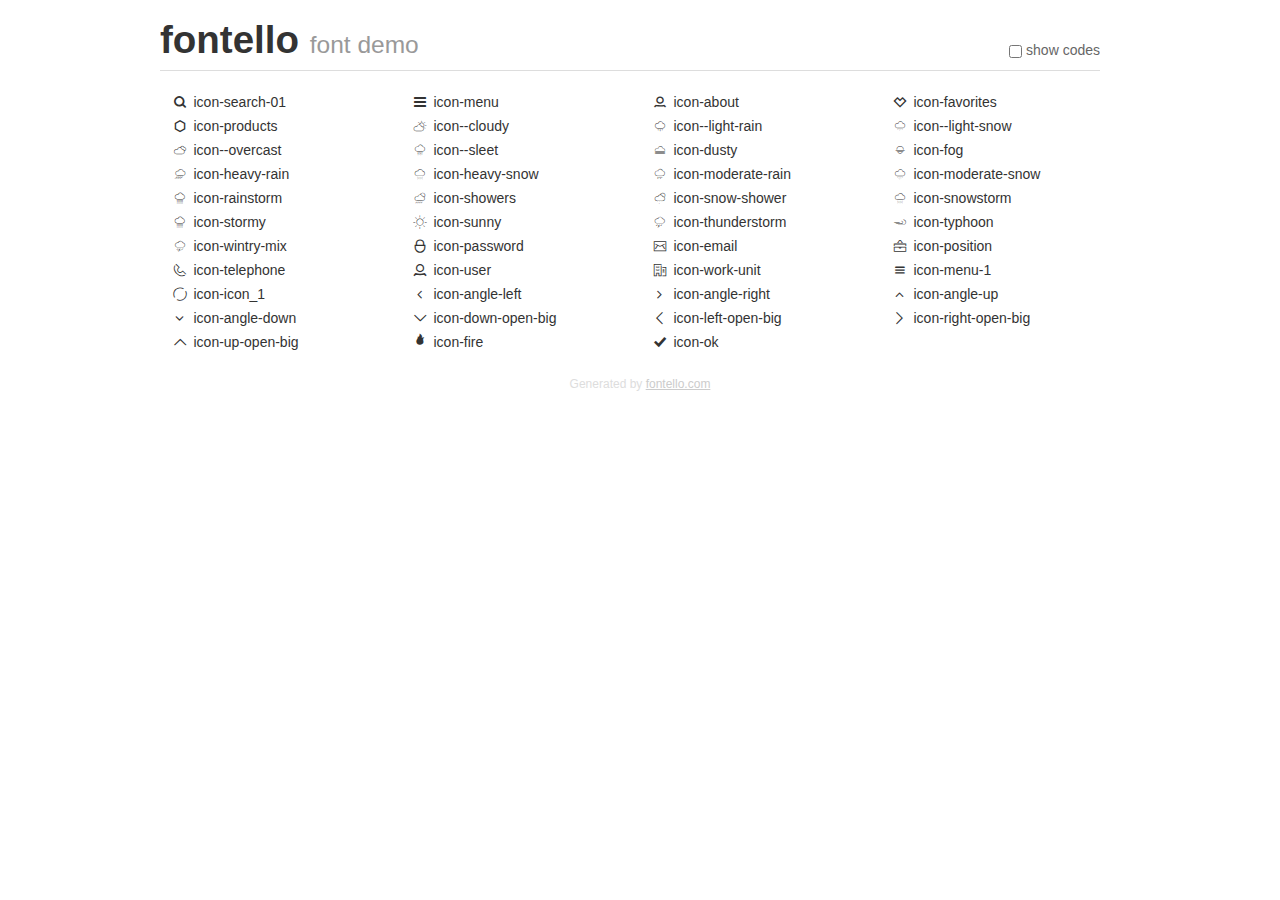
<file: assets/plugins/fontello/demo.html>
<!DOCTYPE html>
<html>
  <head><!--[if lt IE 9]><script language="javascript" type="text/javascript" src="//html5shim.googlecode.com/svn/trunk/html5.js"></script><![endif]-->
    <meta charset="UTF-8"><style>/*
 * Bootstrap v2.2.1
 *
 * Copyright 2012 Twitter, Inc
 * Licensed under the Apache License v2.0
 * http://www.apache.org/licenses/LICENSE-2.0
 *
 * Designed and built with all the love in the world @twitter by @mdo and @fat.
 */
.clearfix {
  *zoom: 1;
}
.clearfix:before,
.clearfix:after {
  display: table;
  content: "";
  line-height: 0;
}
.clearfix:after {
  clear: both;
}
html {
  font-size: 100%;
  -webkit-text-size-adjust: 100%;
  -ms-text-size-adjust: 100%;
}
a:focus {
  outline: thin dotted #333;
  outline: 5px auto -webkit-focus-ring-color;
  outline-offset: -2px;
}
a:hover,
a:active {
  outline: 0;
}
button,
input,
select,
textarea {
  margin: 0;
  font-size: 100%;
  vertical-align: middle;
}
button,
input {
  *overflow: visible;
  line-height: normal;
}
button::-moz-focus-inner,
input::-moz-focus-inner {
  padding: 0;
  border: 0;
}
body {
  margin: 0;
  font-family: "Helvetica Neue", Helvetica, Arial, sans-serif;
  font-size: 14px;
  line-height: 20px;
  color: #333;
  background-color: #fff;
}
a {
  color: #08c;
  text-decoration: none;
}
a:hover {
  color: #005580;
  text-decoration: underline;
}
.row {
  margin-left: -20px;
  *zoom: 1;
}
.row:before,
.row:after {
  display: table;
  content: "";
  line-height: 0;
}
.row:after {
  clear: both;
}
[class*="span"] {
  float: left;
  min-height: 1px;
  margin-left: 20px;
}
.container,
.navbar-static-top .container,
.navbar-fixed-top .container,
.navbar-fixed-bottom .container {
  width: 940px;
}
.span12 {
  width: 940px;
}
.span11 {
  width: 860px;
}
.span10 {
  width: 780px;
}
.span9 {
  width: 700px;
}
.span8 {
  width: 620px;
}
.span7 {
  width: 540px;
}
.span6 {
  width: 460px;
}
.span5 {
  width: 380px;
}
.span4 {
  width: 300px;
}
.span3 {
  width: 220px;
}
.span2 {
  width: 140px;
}
.span1 {
  width: 60px;
}
[class*="span"].pull-right,
.row-fluid [class*="span"].pull-right {
  float: right;
}
.container {
  margin-right: auto;
  margin-left: auto;
  *zoom: 1;
}
.container:before,
.container:after {
  display: table;
  content: "";
  line-height: 0;
}
.container:after {
  clear: both;
}
p {
  margin: 0 0 10px;
}
.lead {
  margin-bottom: 20px;
  font-size: 21px;
  font-weight: 200;
  line-height: 30px;
}
small {
  font-size: 85%;
}
h1 {
  margin: 10px 0;
  font-family: inherit;
  font-weight: bold;
  line-height: 20px;
  color: inherit;
  text-rendering: optimizelegibility;
}
h1 small {
  font-weight: normal;
  line-height: 1;
  color: #999;
}
h1 {
  line-height: 40px;
}
h1 {
  font-size: 38.5px;
}
h1 small {
  font-size: 24.5px;
}
body {
  margin-top: 90px;
}
.header {
  position: fixed;
  top: 0;
  left: 50%;
  margin-left: -480px;
  background-color: #fff;
  border-bottom: 1px solid #ddd;
  padding-top: 10px;
  z-index: 10;
}
.footer {
  color: #ddd;
  font-size: 12px;
  text-align: center;
  margin-top: 20px;
}
.footer a {
  color: #ccc;
  text-decoration: underline;
}
.the-icons {
  font-size: 14px;
  line-height: 24px;
}
.switch {
  position: absolute;
  right: 0;
  bottom: 10px;
  color: #666;
}
.switch input {
  margin-right: 0.3em;
}
.codesOn .i-name {
  display: none;
}
.codesOn .i-code {
  display: inline;
}
.i-code {
  display: none;
}
</style>
    <link rel="stylesheet" href="css/fontello.css">
    <link rel="stylesheet" href="css/animation.css"><!--[if IE 7]><link rel="stylesheet" href="css/fontello-ie7.css"><![endif]-->
    <script>
      function toggleCodes(on) {
        var obj = document.getElementById('icons');
        
        if (on) {
          obj.className += ' codesOn';
        } else {
          obj.className = obj.className.replace(' codesOn', '');
        }
      }
      
    </script>
  </head>
  <body>
    <div class="container header">
      <h1>
        fontello
         <small>font demo</small>
      </h1>
      <label class="switch">
        <input type="checkbox" onclick="toggleCodes(this.checked)">show codes
      </label>
    </div>
    <div id="icons" class="container">
      <div class="row">
        <div title="Code: 0xe800" class="the-icons span3"><i class="icon-search-01"></i> <span class="i-name">icon-search-01</span><span class="i-code">0xe800</span></div>
        <div title="Code: 0xe801" class="the-icons span3"><i class="icon-menu"></i> <span class="i-name">icon-menu</span><span class="i-code">0xe801</span></div>
        <div title="Code: 0xe802" class="the-icons span3"><i class="icon-about"></i> <span class="i-name">icon-about</span><span class="i-code">0xe802</span></div>
        <div title="Code: 0xe803" class="the-icons span3"><i class="icon-favorites"></i> <span class="i-name">icon-favorites</span><span class="i-code">0xe803</span></div>
      </div>
      <div class="row">
        <div title="Code: 0xe804" class="the-icons span3"><i class="icon-products"></i> <span class="i-name">icon-products</span><span class="i-code">0xe804</span></div>
        <div title="Code: 0xe805" class="the-icons span3"><i class="icon--cloudy"></i> <span class="i-name">icon--cloudy</span><span class="i-code">0xe805</span></div>
        <div title="Code: 0xe806" class="the-icons span3"><i class="icon--light-rain"></i> <span class="i-name">icon--light-rain</span><span class="i-code">0xe806</span></div>
        <div title="Code: 0xe807" class="the-icons span3"><i class="icon--light-snow"></i> <span class="i-name">icon--light-snow</span><span class="i-code">0xe807</span></div>
      </div>
      <div class="row">
        <div title="Code: 0xe808" class="the-icons span3"><i class="icon--overcast"></i> <span class="i-name">icon--overcast</span><span class="i-code">0xe808</span></div>
        <div title="Code: 0xe809" class="the-icons span3"><i class="icon--sleet"></i> <span class="i-name">icon--sleet</span><span class="i-code">0xe809</span></div>
        <div title="Code: 0xe80a" class="the-icons span3"><i class="icon-dusty"></i> <span class="i-name">icon-dusty</span><span class="i-code">0xe80a</span></div>
        <div title="Code: 0xe80b" class="the-icons span3"><i class="icon-fog"></i> <span class="i-name">icon-fog</span><span class="i-code">0xe80b</span></div>
      </div>
      <div class="row">
        <div title="Code: 0xe80c" class="the-icons span3"><i class="icon-heavy-rain"></i> <span class="i-name">icon-heavy-rain</span><span class="i-code">0xe80c</span></div>
        <div title="Code: 0xe80d" class="the-icons span3"><i class="icon-heavy-snow"></i> <span class="i-name">icon-heavy-snow</span><span class="i-code">0xe80d</span></div>
        <div title="Code: 0xe80e" class="the-icons span3"><i class="icon-moderate-rain"></i> <span class="i-name">icon-moderate-rain</span><span class="i-code">0xe80e</span></div>
        <div title="Code: 0xe80f" class="the-icons span3"><i class="icon-moderate-snow"></i> <span class="i-name">icon-moderate-snow</span><span class="i-code">0xe80f</span></div>
      </div>
      <div class="row">
        <div title="Code: 0xe810" class="the-icons span3"><i class="icon-rainstorm"></i> <span class="i-name">icon-rainstorm</span><span class="i-code">0xe810</span></div>
        <div title="Code: 0xe811" class="the-icons span3"><i class="icon-showers"></i> <span class="i-name">icon-showers</span><span class="i-code">0xe811</span></div>
        <div title="Code: 0xe812" class="the-icons span3"><i class="icon-snow-shower"></i> <span class="i-name">icon-snow-shower</span><span class="i-code">0xe812</span></div>
        <div title="Code: 0xe813" class="the-icons span3"><i class="icon-snowstorm"></i> <span class="i-name">icon-snowstorm</span><span class="i-code">0xe813</span></div>
      </div>
      <div class="row">
        <div title="Code: 0xe814" class="the-icons span3"><i class="icon-stormy"></i> <span class="i-name">icon-stormy</span><span class="i-code">0xe814</span></div>
        <div title="Code: 0xe815" class="the-icons span3"><i class="icon-sunny"></i> <span class="i-name">icon-sunny</span><span class="i-code">0xe815</span></div>
        <div title="Code: 0xe816" class="the-icons span3"><i class="icon-thunderstorm"></i> <span class="i-name">icon-thunderstorm</span><span class="i-code">0xe816</span></div>
        <div title="Code: 0xe817" class="the-icons span3"><i class="icon-typhoon"></i> <span class="i-name">icon-typhoon</span><span class="i-code">0xe817</span></div>
      </div>
      <div class="row">
        <div title="Code: 0xe818" class="the-icons span3"><i class="icon-wintry-mix"></i> <span class="i-name">icon-wintry-mix</span><span class="i-code">0xe818</span></div>
        <div title="Code: 0xe819" class="the-icons span3"><i class="icon-password"></i> <span class="i-name">icon-password</span><span class="i-code">0xe819</span></div>
        <div title="Code: 0xe81a" class="the-icons span3"><i class="icon-email"></i> <span class="i-name">icon-email</span><span class="i-code">0xe81a</span></div>
        <div title="Code: 0xe81b" class="the-icons span3"><i class="icon-position"></i> <span class="i-name">icon-position</span><span class="i-code">0xe81b</span></div>
      </div>
      <div class="row">
        <div title="Code: 0xe81c" class="the-icons span3"><i class="icon-telephone"></i> <span class="i-name">icon-telephone</span><span class="i-code">0xe81c</span></div>
        <div title="Code: 0xe81d" class="the-icons span3"><i class="icon-user"></i> <span class="i-name">icon-user</span><span class="i-code">0xe81d</span></div>
        <div title="Code: 0xe81e" class="the-icons span3"><i class="icon-work-unit"></i> <span class="i-name">icon-work-unit</span><span class="i-code">0xe81e</span></div>
        <div title="Code: 0xe81f" class="the-icons span3"><i class="icon-menu-1"></i> <span class="i-name">icon-menu-1</span><span class="i-code">0xe81f</span></div>
      </div>
      <div class="row">
        <div title="Code: 0xe820" class="the-icons span3"><i class="icon-icon_1"></i> <span class="i-name">icon-icon_1</span><span class="i-code">0xe820</span></div>
        <div title="Code: 0xe821" class="the-icons span3"><i class="icon-angle-left"></i> <span class="i-name">icon-angle-left</span><span class="i-code">0xe821</span></div>
        <div title="Code: 0xe822" class="the-icons span3"><i class="icon-angle-right"></i> <span class="i-name">icon-angle-right</span><span class="i-code">0xe822</span></div>
        <div title="Code: 0xe823" class="the-icons span3"><i class="icon-angle-up"></i> <span class="i-name">icon-angle-up</span><span class="i-code">0xe823</span></div>
      </div>
      <div class="row">
        <div title="Code: 0xe824" class="the-icons span3"><i class="icon-angle-down"></i> <span class="i-name">icon-angle-down</span><span class="i-code">0xe824</span></div>
        <div title="Code: 0xe825" class="the-icons span3"><i class="icon-down-open-big"></i> <span class="i-name">icon-down-open-big</span><span class="i-code">0xe825</span></div>
        <div title="Code: 0xe826" class="the-icons span3"><i class="icon-left-open-big"></i> <span class="i-name">icon-left-open-big</span><span class="i-code">0xe826</span></div>
        <div title="Code: 0xe827" class="the-icons span3"><i class="icon-right-open-big"></i> <span class="i-name">icon-right-open-big</span><span class="i-code">0xe827</span></div>
      </div>
      <div class="row">
        <div title="Code: 0xe828" class="the-icons span3"><i class="icon-up-open-big"></i> <span class="i-name">icon-up-open-big</span><span class="i-code">0xe828</span></div>
        <div title="Code: 0xe829" class="the-icons span3"><i class="icon-fire"></i> <span class="i-name">icon-fire</span><span class="i-code">0xe829</span></div>
        <div title="Code: 0xe82a" class="the-icons span3"><i class="icon-ok"></i> <span class="i-name">icon-ok</span><span class="i-code">0xe82a</span></div>
      </div>
    </div>
    <div class="container footer">Generated by <a href="http://fontello.com">fontello.com</a></div>
  </body>
</html>
</file>
<file: assets/plugins/fontello/css/fontello.css>
@font-face {
  font-family: 'fontello';
  src: url('../font/fontello.eot?31838423');
  src: url('../font/fontello.eot?31838423#iefix') format('embedded-opentype'),
       url('../font/fontello.woff?31838423') format('woff'),
       url('../font/fontello.ttf?31838423') format('truetype'),
       url('../font/fontello.svg?31838423#fontello') format('svg');
  font-weight: normal;
  font-style: normal;
}
/* Chrome hack: SVG is rendered more smooth in Windozze. 100% magic, uncomment if you need it. */
/* Note, that will break hinting! In other OS-es font will be not as sharp as it could be */
/*
@media screen and (-webkit-min-device-pixel-ratio:0) {
  @font-face {
    font-family: 'fontello';
    src: url('../font/fontello.svg?31838423#fontello') format('svg');
  }
}
*/
 
 [class^="icon-"]:before, [class*=" icon-"]:before {
  font-family: "fontello";
  font-style: normal;
  font-weight: normal;
  speak: none;
 
  display: inline-block;
  text-decoration: inherit;
  width: 1em;
  margin-right: .2em;
  text-align: center;
  /* opacity: .8; */
 
  /* For safety - reset parent styles, that can break glyph codes*/
  font-variant: normal;
  text-transform: none;
     
  /* fix buttons height, for twitter bootstrap */
  line-height: 1em;
 
  /* Animation center compensation - margins should be symmetric */
  /* remove if not needed */
  margin-left: .2em;
 
  /* you can be more comfortable with increased icons size */
  /* font-size: 120%; */
 
  /* Uncomment for 3D effect */
  /* text-shadow: 1px 1px 1px rgba(127, 127, 127, 0.3); */
}
 
.icon-search-01:before { content: '\e800'; } /* '' */
.icon-menu:before { content: '\e801'; } /* '' */
.icon-about:before { content: '\e802'; } /* '' */
.icon-favorites:before { content: '\e803'; } /* '' */
.icon-products:before { content: '\e804'; } /* '' */
.icon--cloudy:before { content: '\e805'; } /* '' */
.icon--light-rain:before { content: '\e806'; } /* '' */
.icon--light-snow:before { content: '\e807'; } /* '' */
.icon--overcast:before { content: '\e808'; } /* '' */
.icon--sleet:before { content: '\e809'; } /* '' */
.icon-dusty:before { content: '\e80a'; } /* '' */
.icon-fog:before { content: '\e80b'; } /* '' */
.icon-heavy-rain:before { content: '\e80c'; } /* '' */
.icon-heavy-snow:before { content: '\e80d'; } /* '' */
.icon-moderate-rain:before { content: '\e80e'; } /* '' */
.icon-moderate-snow:before { content: '\e80f'; } /* '' */
.icon-rainstorm:before { content: '\e810'; } /* '' */
.icon-showers:before { content: '\e811'; } /* '' */
.icon-snow-shower:before { content: '\e812'; } /* '' */
.icon-snowstorm:before { content: '\e813'; } /* '' */
.icon-stormy:before { content: '\e814'; } /* '' */
.icon-sunny:before { content: '\e815'; } /* '' */
.icon-thunderstorm:before { content: '\e816'; } /* '' */
.icon-typhoon:before { content: '\e817'; } /* '' */
.icon-wintry-mix:before { content: '\e818'; } /* '' */
.icon-password:before { content: '\e819'; } /* '' */
.icon-email:before { content: '\e81a'; } /* '' */
.icon-position:before { content: '\e81b'; } /* '' */
.icon-telephone:before { content: '\e81c'; } /* '' */
.icon-user:before { content: '\e81d'; } /* '' */
.icon-work-unit:before { content: '\e81e'; } /* '' */
.icon-menu-1:before { content: '\e81f'; } /* '' */
.icon-icon_1:before { content: '\e820'; } /* '' */
.icon-angle-left:before { content: '\e821'; } /* '' */
.icon-angle-right:before { content: '\e822'; } /* '' */
.icon-angle-up:before { content: '\e823'; } /* '' */
.icon-angle-down:before { content: '\e824'; } /* '' */
.icon-down-open-big:before { content: '\e825'; } /* '' */
.icon-left-open-big:before { content: '\e826'; } /* '' */
.icon-right-open-big:before { content: '\e827'; } /* '' */
.icon-up-open-big:before { content: '\e828'; } /* '' */
.icon-fire:before { content: '\e829'; } /* '' */
.icon-ok:before { content: '\e82a'; } /* '' */
</file>
<file: assets/plugins/fontello/css/fontello-ie7.css>
[class^="icon-"], [class*=" icon-"] {
  font-family: 'fontello';
  font-style: normal;
  font-weight: normal;
 
  /* fix buttons height */
  line-height: 1em;
 
  /* you can be more comfortable with increased icons size */
  /* font-size: 120%; */
}
 
.icon-search-01 { *zoom: expression( this.runtimeStyle['zoom'] = '1', this.innerHTML = '&#xe800;&nbsp;'); }
.icon-menu { *zoom: expression( this.runtimeStyle['zoom'] = '1', this.innerHTML = '&#xe801;&nbsp;'); }
.icon-about { *zoom: expression( this.runtimeStyle['zoom'] = '1', this.innerHTML = '&#xe802;&nbsp;'); }
.icon-favorites { *zoom: expression( this.runtimeStyle['zoom'] = '1', this.innerHTML = '&#xe803;&nbsp;'); }
.icon-products { *zoom: expression( this.runtimeStyle['zoom'] = '1', this.innerHTML = '&#xe804;&nbsp;'); }
.icon--cloudy { *zoom: expression( this.runtimeStyle['zoom'] = '1', this.innerHTML = '&#xe805;&nbsp;'); }
.icon--light-rain { *zoom: expression( this.runtimeStyle['zoom'] = '1', this.innerHTML = '&#xe806;&nbsp;'); }
.icon--light-snow { *zoom: expression( this.runtimeStyle['zoom'] = '1', this.innerHTML = '&#xe807;&nbsp;'); }
.icon--overcast { *zoom: expression( this.runtimeStyle['zoom'] = '1', this.innerHTML = '&#xe808;&nbsp;'); }
.icon--sleet { *zoom: expression( this.runtimeStyle['zoom'] = '1', this.innerHTML = '&#xe809;&nbsp;'); }
.icon-dusty { *zoom: expression( this.runtimeStyle['zoom'] = '1', this.innerHTML = '&#xe80a;&nbsp;'); }
.icon-fog { *zoom: expression( this.runtimeStyle['zoom'] = '1', this.innerHTML = '&#xe80b;&nbsp;'); }
.icon-heavy-rain { *zoom: expression( this.runtimeStyle['zoom'] = '1', this.innerHTML = '&#xe80c;&nbsp;'); }
.icon-heavy-snow { *zoom: expression( this.runtimeStyle['zoom'] = '1', this.innerHTML = '&#xe80d;&nbsp;'); }
.icon-moderate-rain { *zoom: expression( this.runtimeStyle['zoom'] = '1', this.innerHTML = '&#xe80e;&nbsp;'); }
.icon-moderate-snow { *zoom: expression( this.runtimeStyle['zoom'] = '1', this.innerHTML = '&#xe80f;&nbsp;'); }
.icon-rainstorm { *zoom: expression( this.runtimeStyle['zoom'] = '1', this.innerHTML = '&#xe810;&nbsp;'); }
.icon-showers { *zoom: expression( this.runtimeStyle['zoom'] = '1', this.innerHTML = '&#xe811;&nbsp;'); }
.icon-snow-shower { *zoom: expression( this.runtimeStyle['zoom'] = '1', this.innerHTML = '&#xe812;&nbsp;'); }
.icon-snowstorm { *zoom: expression( this.runtimeStyle['zoom'] = '1', this.innerHTML = '&#xe813;&nbsp;'); }
.icon-stormy { *zoom: expression( this.runtimeStyle['zoom'] = '1', this.innerHTML = '&#xe814;&nbsp;'); }
.icon-sunny { *zoom: expression( this.runtimeStyle['zoom'] = '1', this.innerHTML = '&#xe815;&nbsp;'); }
.icon-thunderstorm { *zoom: expression( this.runtimeStyle['zoom'] = '1', this.innerHTML = '&#xe816;&nbsp;'); }
.icon-typhoon { *zoom: expression( this.runtimeStyle['zoom'] = '1', this.innerHTML = '&#xe817;&nbsp;'); }
.icon-wintry-mix { *zoom: expression( this.runtimeStyle['zoom'] = '1', this.innerHTML = '&#xe818;&nbsp;'); }
.icon-password { *zoom: expression( this.runtimeStyle['zoom'] = '1', this.innerHTML = '&#xe819;&nbsp;'); }
.icon-email { *zoom: expression( this.runtimeStyle['zoom'] = '1', this.innerHTML = '&#xe81a;&nbsp;'); }
.icon-position { *zoom: expression( this.runtimeStyle['zoom'] = '1', this.innerHTML = '&#xe81b;&nbsp;'); }
.icon-telephone { *zoom: expression( this.runtimeStyle['zoom'] = '1', this.innerHTML = '&#xe81c;&nbsp;'); }
.icon-user { *zoom: expression( this.runtimeStyle['zoom'] = '1', this.innerHTML = '&#xe81d;&nbsp;'); }
.icon-work-unit { *zoom: expression( this.runtimeStyle['zoom'] = '1', this.innerHTML = '&#xe81e;&nbsp;'); }
.icon-menu-1 { *zoom: expression( this.runtimeStyle['zoom'] = '1', this.innerHTML = '&#xe81f;&nbsp;'); }
.icon-icon_1 { *zoom: expression( this.runtimeStyle['zoom'] = '1', this.innerHTML = '&#xe820;&nbsp;'); }
.icon-angle-left { *zoom: expression( this.runtimeStyle['zoom'] = '1', this.innerHTML = '&#xe821;&nbsp;'); }
.icon-angle-right { *zoom: expression( this.runtimeStyle['zoom'] = '1', this.innerHTML = '&#xe822;&nbsp;'); }
.icon-angle-up { *zoom: expression( this.runtimeStyle['zoom'] = '1', this.innerHTML = '&#xe823;&nbsp;'); }
.icon-angle-down { *zoom: expression( this.runtimeStyle['zoom'] = '1', this.innerHTML = '&#xe824;&nbsp;'); }
.icon-down-open-big { *zoom: expression( this.runtimeStyle['zoom'] = '1', this.innerHTML = '&#xe825;&nbsp;'); }
.icon-left-open-big { *zoom: expression( this.runtimeStyle['zoom'] = '1', this.innerHTML = '&#xe826;&nbsp;'); }
.icon-right-open-big { *zoom: expression( this.runtimeStyle['zoom'] = '1', this.innerHTML = '&#xe827;&nbsp;'); }
.icon-up-open-big { *zoom: expression( this.runtimeStyle['zoom'] = '1', this.innerHTML = '&#xe828;&nbsp;'); }
.icon-fire { *zoom: expression( this.runtimeStyle['zoom'] = '1', this.innerHTML = '&#xe829;&nbsp;'); }
.icon-ok { *zoom: expression( this.runtimeStyle['zoom'] = '1', this.innerHTML = '&#xe82a;&nbsp;'); }
</file>
<file: assets/plugins/fontello/css/animation.css>
/*
   Animation example, for spinners
*/
.animate-spin {
  -moz-animation: spin 2s infinite linear;
  -o-animation: spin 2s infinite linear;
  -webkit-animation: spin 2s infinite linear;
  animation: spin 2s infinite linear;
  display: inline-block;
}
@-moz-keyframes spin {
  0% {
    -moz-transform: rotate(0deg);
    -o-transform: rotate(0deg);
    -webkit-transform: rotate(0deg);
    transform: rotate(0deg);
  }

  100% {
    -moz-transform: rotate(359deg);
    -o-transform: rotate(359deg);
    -webkit-transform: rotate(359deg);
    transform: rotate(359deg);
  }
}
@-webkit-keyframes spin {
  0% {
    -moz-transform: rotate(0deg);
    -o-transform: rotate(0deg);
    -webkit-transform: rotate(0deg);
    transform: rotate(0deg);
  }

  100% {
    -moz-transform: rotate(359deg);
    -o-transform: rotate(359deg);
    -webkit-transform: rotate(359deg);
    transform: rotate(359deg);
  }
}
@-o-keyframes spin {
  0% {
    -moz-transform: rotate(0deg);
    -o-transform: rotate(0deg);
    -webkit-transform: rotate(0deg);
    transform: rotate(0deg);
  }

  100% {
    -moz-transform: rotate(359deg);
    -o-transform: rotate(359deg);
    -webkit-transform: rotate(359deg);
    transform: rotate(359deg);
  }
}
@-ms-keyframes spin {
  0% {
    -moz-transform: rotate(0deg);
    -o-transform: rotate(0deg);
    -webkit-transform: rotate(0deg);
    transform: rotate(0deg);
  }

  100% {
    -moz-transform: rotate(359deg);
    -o-transform: rotate(359deg);
    -webkit-transform: rotate(359deg);
    transform: rotate(359deg);
  }
}
@keyframes spin {
  0% {
    -moz-transform: rotate(0deg);
    -o-transform: rotate(0deg);
    -webkit-transform: rotate(0deg);
    transform: rotate(0deg);
  }

  100% {
    -moz-transform: rotate(359deg);
    -o-transform: rotate(359deg);
    -webkit-transform: rotate(359deg);
    transform: rotate(359deg);
  }
}
</file>
